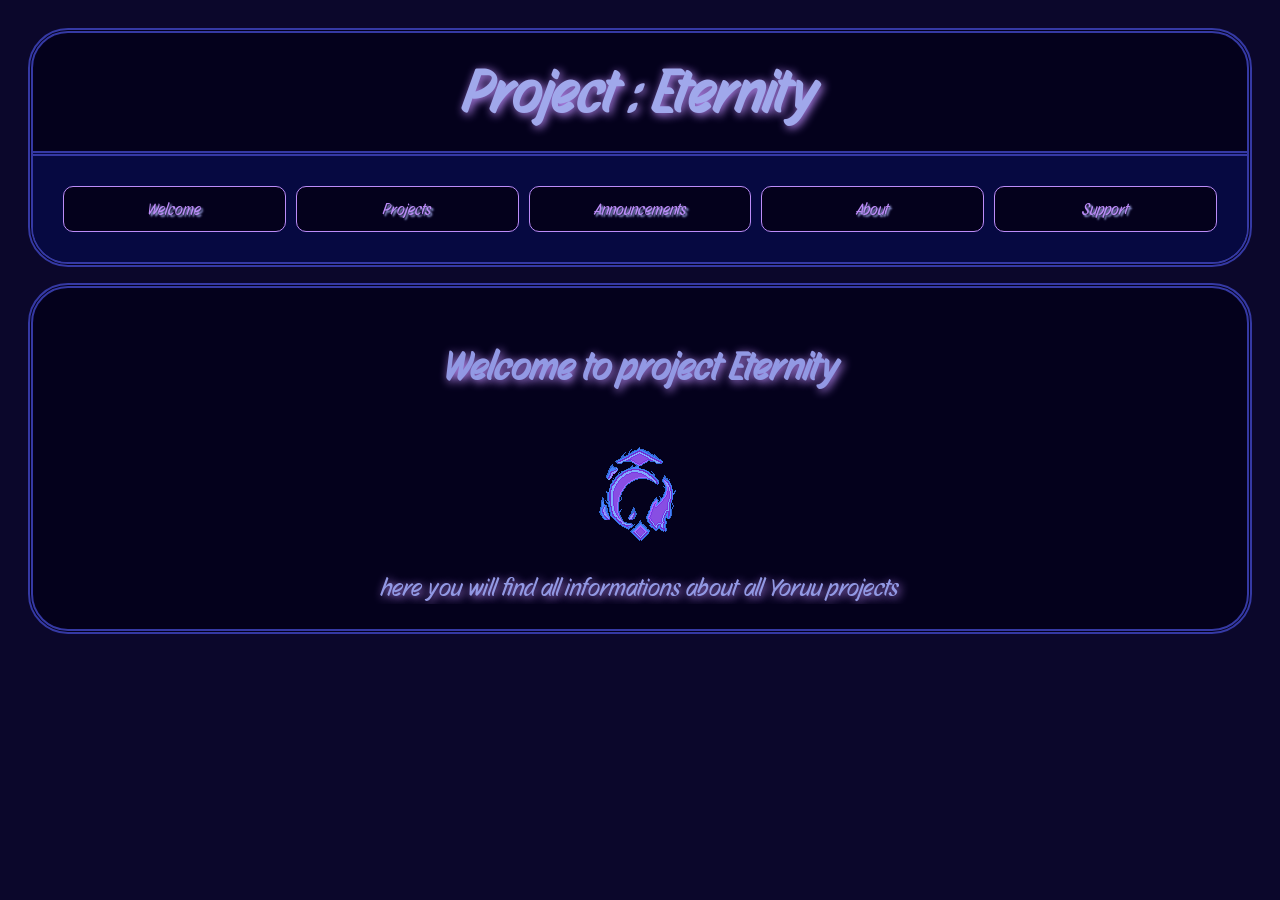
<file: index.html>
<!DOCTYPE html>
<html>
   <head>
      <link href="style/style.css" rel="stylesheet">
      <script src="script/script.js" defer></script>
      <meta name = "viewpoint" contect="width=device-width">
      <title> Project: Eternity</title>
      <link rel="preconnect" href="https://fonts.googleapis.com">
      <link rel="preconnect" href="https://fonts.gstatic.com" crossorigin>
      <link href="https://fonts.googleapis.com/css2?family=Story+Script&display=swap" rel="stylesheet">
      <link rel="icon" type="image/x-icon" href="images/Eternity.ico">
   </head>

   <body>
      <header>
         <h1>Project : Eternity</h1>
         <nav >
            <ul class="navbar">
               <li class="navbarit"><a href="index.html">Welcome</a></li>
               <li class="navbarit"><a href="pages/Projects.html">Projects</a></li>
               <li class="navbarit"><a href="pages/Announcements.html">Announcements</a></li>
               <li class="navbarit"><a href="pages/About.html">About</a></li>
               <li class="navbarit"><a href="pages/Extra.html">Support</a></li>
            </ul>
         </nav>
      </header>

      <main>
         <h4 id="heading4">Welcome to project Eternity</h4>
         <img src="images/Midnight.ico" alt: symbol>
         <p id="homepara">here you will find all informations about all Yoruu projects</p>
      </main>
   </body>
</file>
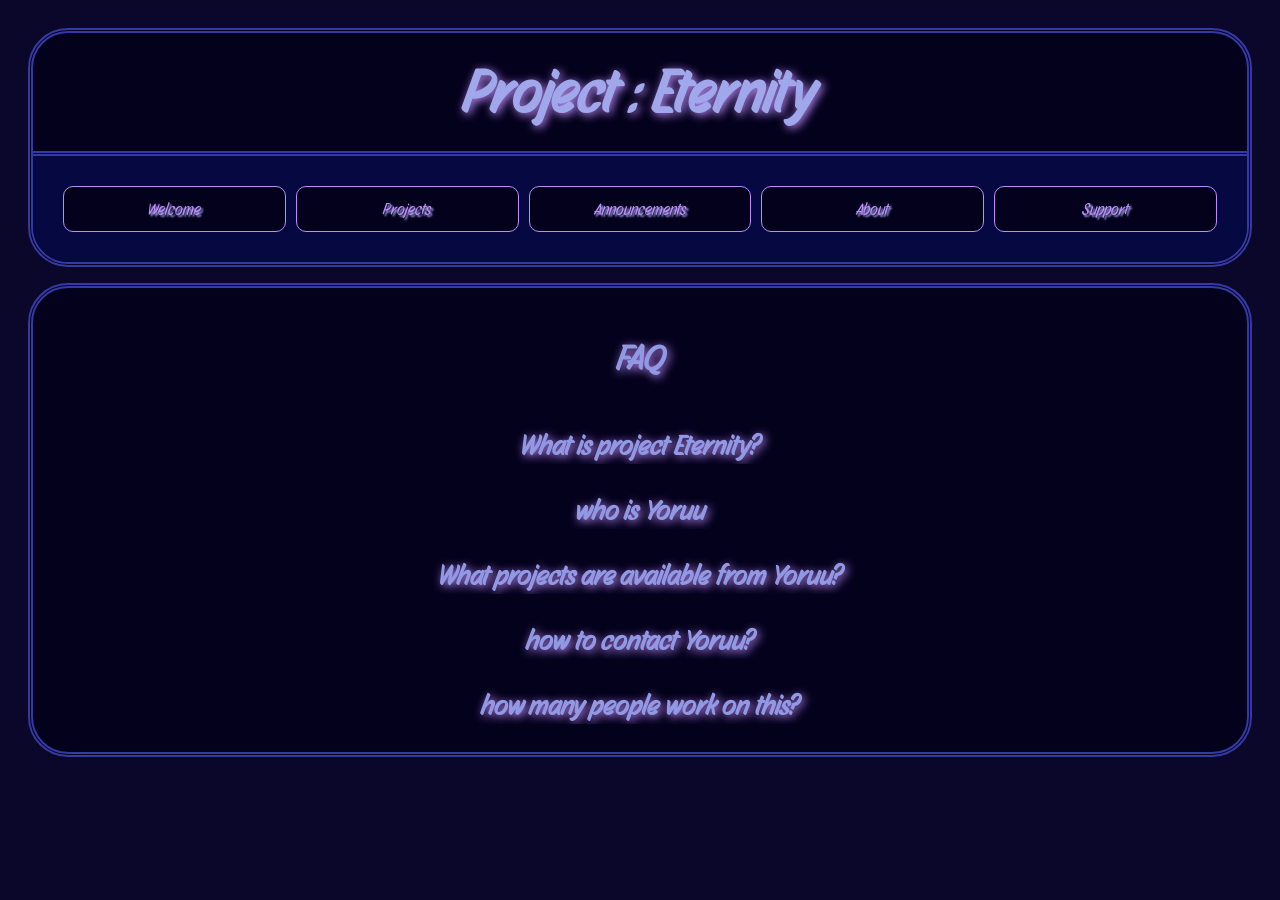
<file: pages/About.html>
<!DOCTYPE html>
<html>
   <head>
      <link href="../style/style.css" rel="stylesheet">
      <script src="../script/script.js" defer></script>
      <meta name = "viewpoint" contect="width=device-width">
      <title> Project: Eternity</title>
      <link rel="preconnect" href="https://fonts.googleapis.com">
      <link rel="preconnect" href="https://fonts.gstatic.com" crossorigin>
      <link href="https://fonts.googleapis.com/css2?family=Story+Script&display=swap" rel="stylesheet">
      <link rel="icon" type="image/x-icon" href="../images/Eternity.ico">
   </head>

   <body>
      <header>
         <h1>Project : Eternity</h1>
         <nav >
            <ul class="navbar">
               <li class="navbarit"><a href="../index.html">Welcome</a></li>
               <li class="navbarit"><a href="Projects.html">Projects</a></li>
               <li class="navbarit"><a href="Announcements.html">Announcements</a></li>
               <li class="navbarit"><a href="About.html">About</a></li>
               <li class="navbarit"><a href="Extra.html">Support</a></li>
            </ul>
         </nav>
      </header>

      <main>
         <section class="about">
            <h4 class="head4">FAQ</h4>
            <h3 class="heading3" id="head3">What is project Eternity?</h3>
            <p class="Aboutquestions">Project Eternity is the developer (Yoruu) website , it was created as a main hub to know all about him and his projects</p>
            <h3 class="heading3" id="head3">who is Yoruu</h3>
            <p class="Aboutquestions">a young developer from egypt , still a minor,</p>
            <h3 class="heading3" id="head3">What projects are available from Yoruu?</h3>
            <p class="Aboutquestions">Currently only project Eternity , project Penumbra coming soon </p>
            <h3 class="heading3" id="head3">how to contact Yoruu?</h3>
            <p class="Aboutquestions">My socials are placed in Support , however , i would prefer it if you don't contact me </p>
            <h3 class="heading3" id="head3">how many people work on this?</h3>
            <p class="Aboutquestions">just 1 : yoruu</p>


      </main>
   </body>
</file>
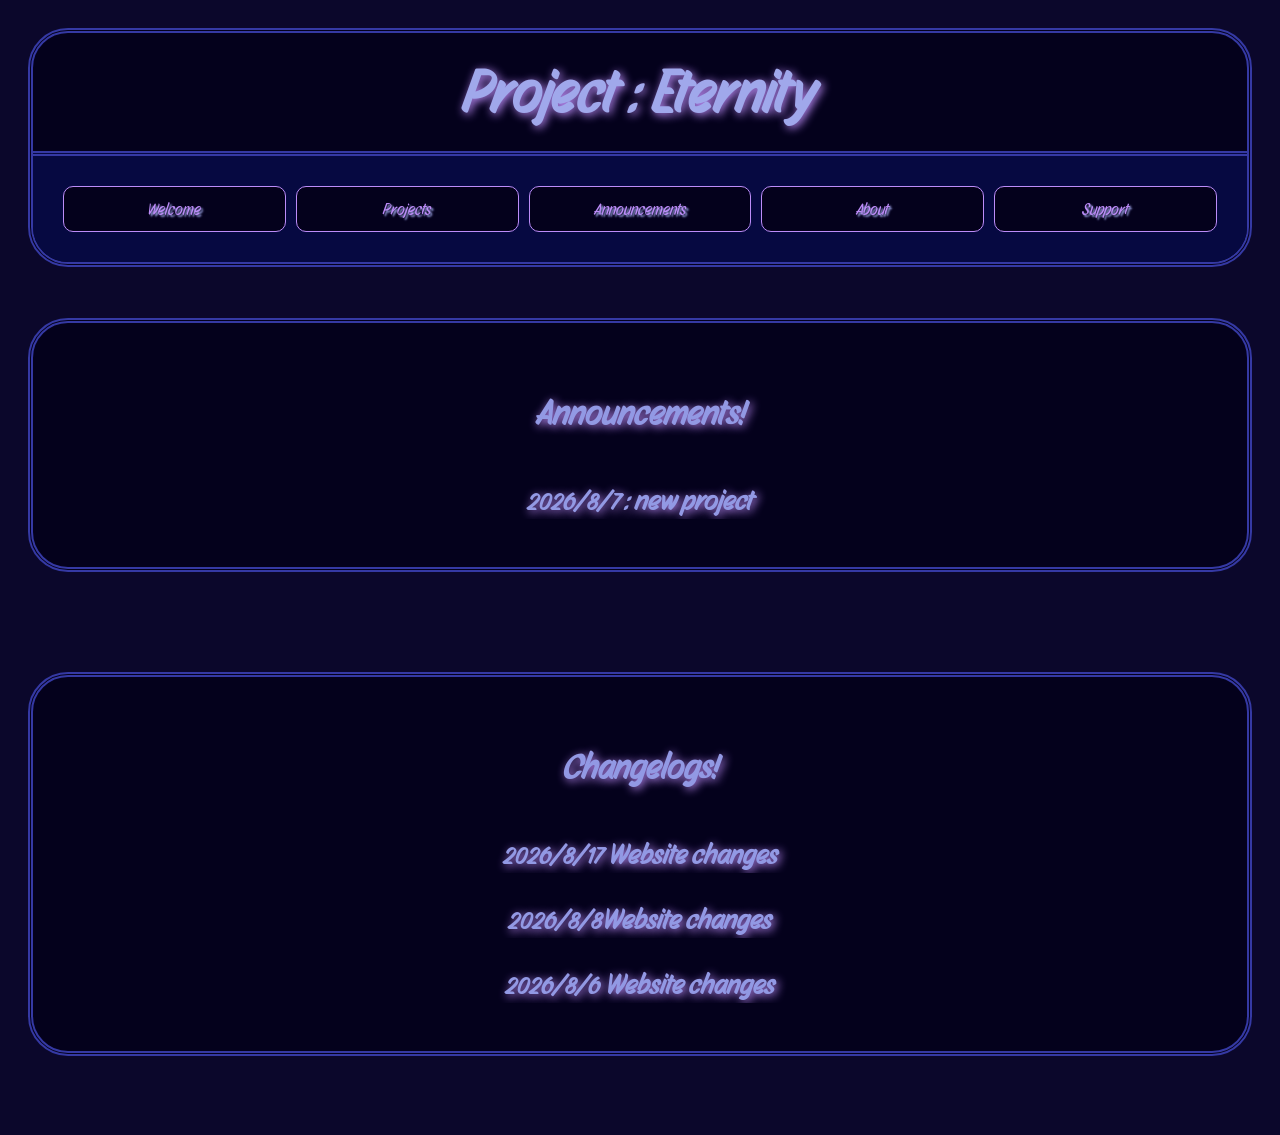
<file: pages/Announcements.html>
<!DOCTYPE html>
<html>
   <head>
      <link href="../style/style.css" rel="stylesheet">
      <script src="../script/script.js" defer></script>
      <meta name = "viewpoint" contect="width=device-width">
      <title> Project: Eternity</title>
      <link rel="preconnect" href="https://fonts.googleapis.com">
      <link rel="preconnect" href="https://fonts.gstatic.com" crossorigin>
      <link href="https://fonts.googleapis.com/css2?family=Story+Script&display=swap" rel="stylesheet">
      <link rel="icon" type="image/x-icon" href="../images/Eternity.ico">
   </head>

   <body>
      <header>
         <h1>Project : Eternity</h1>
         <nav >
            <ul class="navbar">
               <li class="navbarit"><a href="../index.html">Welcome</a></li>
               <li class="navbarit"><a href="Projects.html">Projects</a></li>
               <li class="navbarit"><a href="Announcements.html">Announcements</a></li>
               <li class="navbarit"><a href="About.html">About</a></li>
               <li class="navbarit"><a href="Extra.html">Support</a></li>
            </ul>
         </nav>
      </header>

      <main class="Announcements">
         <section class="Abbout">
            <h4 class="head4">Announcements!</h4>
            <h3 class="heading3" id="head3"><small>2026/8/7</small> : new project</h3>
            <p class="announcments">
               Project Penumbra , now confiremed and is in development
            </p>
            
         </section>
         <article class="changelogs"> 
            <h4 class="head4">Changelogs!<h4>
            <h3 class="heading3" id="head3"><small>2026/8/17</small> Website changes</h3>
            <p class="announcments">Revamped whole site</p>
            <h3 class="heading3" id="head3"><small>2026/8/8</small>Website changes</h3>
            <p class="announcments">
            seperated changelogs from announcements <br>
            </p>
            <h3 class="heading3" id="head3"><small>2026/8/6</small> Website changes</h3>
            <p class="announcments">
            "home" renamed to "welcome!"
            added "announcements " page!
            </p>
         </article>
      </main>
   </body>
</file>
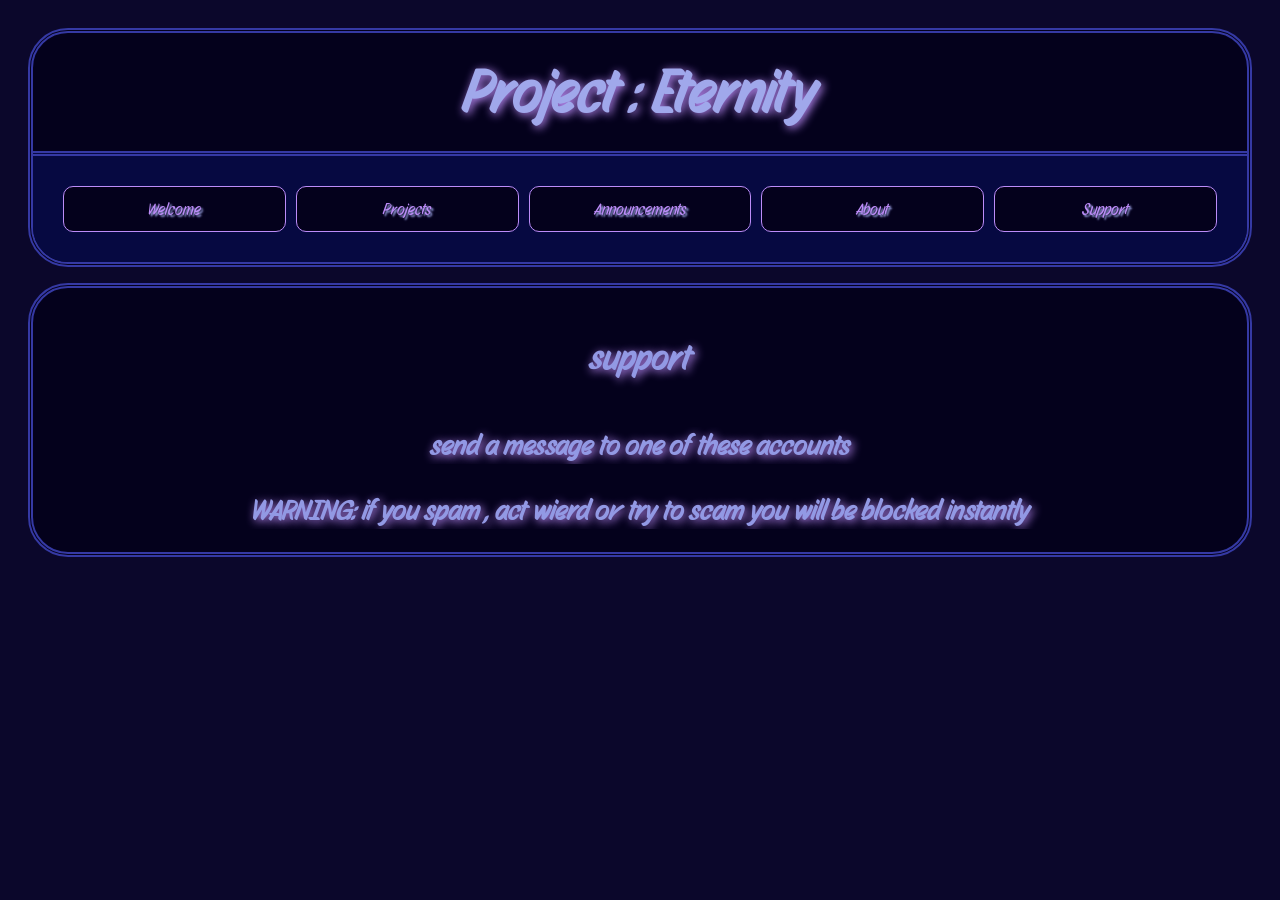
<file: pages/Extra.html>
<!DOCTYPE html>
<html>
   <head>
      <link href="../style/style.css" rel="stylesheet">
      <script src="../script/script.js"></script>
      <meta name = "viewpoint" contect="width=device-width">
      <title> Project: Eternity</title>
      <link rel="preconnect" href="https://fonts.googleapis.com">
      <link rel="preconnect" href="https://fonts.gstatic.com" crossorigin>
      <link href="https://fonts.googleapis.com/css2?family=Story+Script&display=swap" rel="stylesheet">
      <link rel="icon" type="image/x-icon" href="../images/Eternity.ico">
   </head>

   <body>
      <header>
         <h1>Project : Eternity</h1>
         <nav >
            <ul class="navbar">
               <li class="navbarit"><a href="../index.html">Welcome</a></li>
               <li class="navbarit"><a href="Projects.html">Projects</a></li>
               <li class="navbarit"><a href="Announcements.html">Announcements</a></li>
               <li class="navbarit"><a href="About.html">About</a></li>
               <li class="navbarit"><a href="Extra.html">Support</a></li>
            </ul>
         </nav>
      </header>

      <main>
         <section class="sup">
            <h4 class="head4">support</h4>
            <h3 class="heading3">send a message to one of these accounts</h3>
            <p class="announcments">Discord: Yoruu_E<br>Instagram:Yoruu_.E</p>
            <h2 class="H2">WARNING: if you spam , act wierd or try to scam  you will be blocked instantly</h2>
         </section>
      </main>
   </body>
</file>
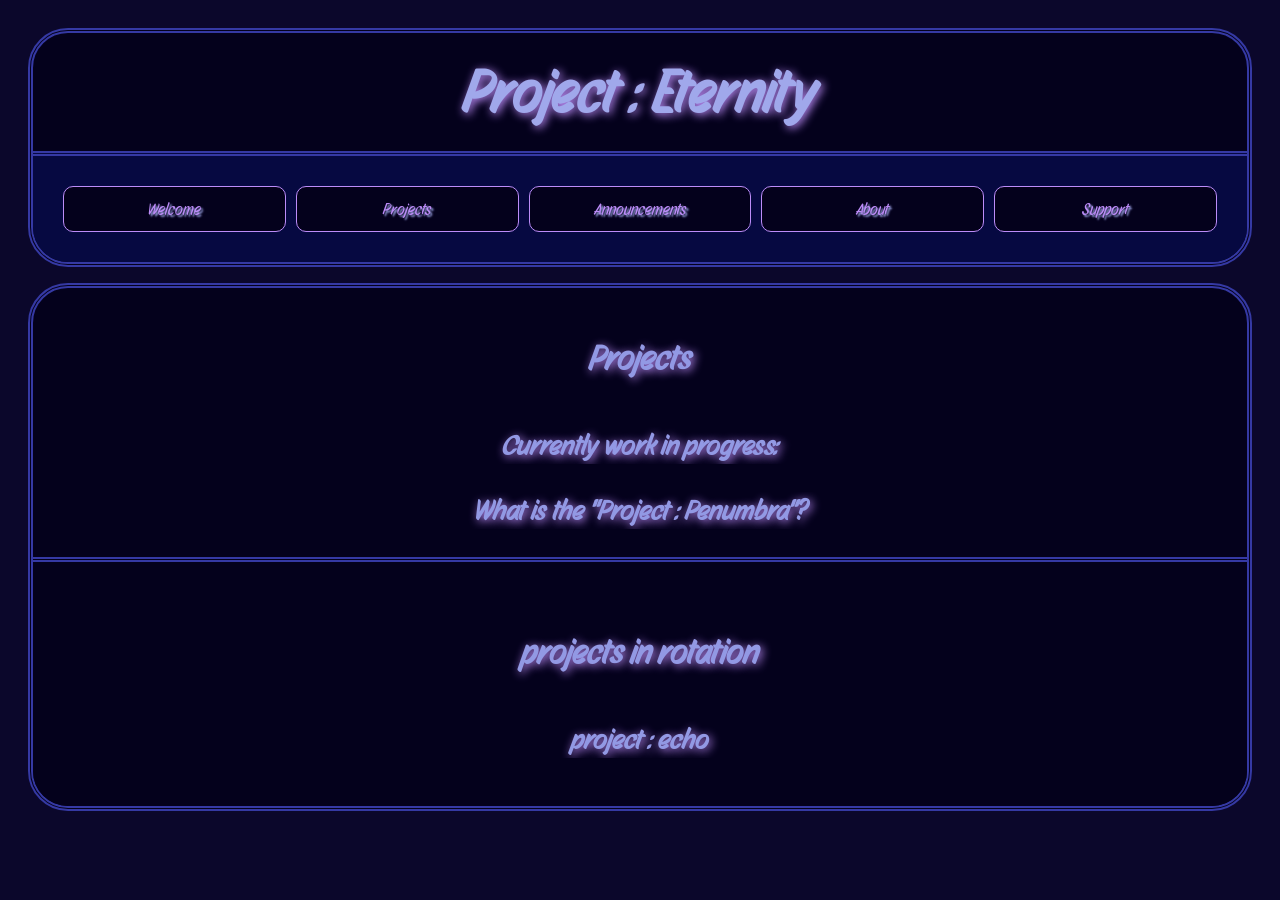
<file: pages/Projects.html>
<!DOCTYPE html>
<html>
   <head>
      <link href="../style/style.css" rel="stylesheet">
      <script src="../script/script.js"></script>
      <meta name = "viewpoint" contect="width=device-width">
      <title> Project: Eternity</title>
      <link rel="preconnect" href="https://fonts.googleapis.com">
      <link rel="preconnect" href="https://fonts.gstatic.com" crossorigin>
      <link href="https://fonts.googleapis.com/css2?family=Story+Script&display=swap" rel="stylesheet">
      <link rel="icon" type="image/x-icon" href="../images/Eternity.ico">
   </head>

   <body>
      <header>
         <h1>Project : Eternity</h1>
         <nav >
            <ul class="navbar">
               <li class="navbarit"><a href="../index.html">Welcome</a></li>
               <li class="navbarit"><a href="Projects.html">Projects</a></li>
               <li class="navbarit"><a href="Announcements.html">Announcements</a></li>
               <li class="navbarit"><a href="About.html">About</a></li>
               <li class="navbarit"><a href="Extra.html">Support</a></li>
            </ul>
         </nav>
      </header>

      <main class="pro3">
         <h4 class="head4">Projects</h4>

         <section class="pro">
         <h3 class="heading3">Currently work in progress:</h3>
         <p class="Products">currently working on "Project : Penumbra"</a></p>
         <h3 class="heading3">What is the "Project : Penumbra"?</h3>
         <p class="Products">Project penumbra is a music player built for linux and windows, runs locally installed music files <img src="../images/penumbra.webp"></p>
         </section>
         <article class="pro2"> 
            <h4 class="head4">projects in rotation<h4>
            <h3 class="heading3" id="head3">project : echo</h3>
            <p class="announcments">
             echo is basically a file explorer , flexible , and free of bloat
            </p>
         </article>
      </main>
   </body>
</file>
<file: style/style.css>
html {
	background-color: #0b072b;


	font-family: "Story Script", sans-serif;
}

body {
	width: auto;
	margin: center;

	padding: 20px 20px 20px 20px;
	
}

header {
	display: flow-root;
	overflow: auto ;
    background-color: #04011c;
	border: 5px double #3539a4;
	border-radius: 40px;
	border-sh
}

.navbar {
	list-style-type: none;
	margin: 0px;
	height: 60px;
	padding: 30px;
	background-color: #060941;
	border-top:5px double #3539a4; 
	display: flex;
	flex-wrap: wrap;
	justify-content: space-around;
	gap: 10px;
	height: auto;
}

.navbar .navbarit{
	flex: 1 1 200px;
	max-width: 300px;
}

.navbar .navbarit a {
	display: block;
	color: #bc8cf8;
	text-align: center;
	padding: 12px 12px;
	text-shadow: 2px 2px  2px #a0a8eb;
	text-decoration: none;
	background-color: #04011c;
	border: 1px double; #3539a4;
	border-radius: 10px;
	transition: all 0.3s ease;
}

.navbar .navbarit a:hover{
	color: #7c44bc;
	background-color: #2a2b8e;
	border-color: #bc8cf8;
}

main {
	border: 5px double #3539a4;
	border-radius: 40px;
	margin: 1em 0;
	background-color: #04011c;
}

.ULL .Li {
	color: #bc8cf8;
	text-shadow: 2px 2px  2px #a0a8eb;
	text-decoration: none;
}

.Announcements {
	border: none !important;
    background-color: transparent !important;
    display: flex;
    flex-direction: column; 
    gap: 30px;
}


h1 {
	margin: 0;
	padding: 20px 0;
	color: #a0a8eb;
	font-size: 60px;
	text-align: center;
	text-shadow: 2px 2px 10px #bc8cf8;
}
.about {
	display: block;
	font-size: 35px;
	text-align: center;
	color: #9299e4;
	text-shadow: 2px 2px 10px #bc8cf8;
	justify-content: center;

}

.Abbout {
	width: 100%;
	box-sizing: border-box;
	border: 5px double #3539a4;
	border-radius: 40px;
	margin: 1em 0;
	padding: 20px;
	background-color: #04011c;
	display: block;
	font-size: 35px;
	text-align: center;
	color: #9299e4;
	text-shadow: 2px 2px 10px #bc8cf8;
	justify-content: center;

}

.changelogs {
	width: 100%;
	box-sizing: border-box;
	border: 5px double #3539a4;
	border-radius: 40px;
	margin: 1em 0;
	padding: 20px;
	background-color: #04011c;
	display: block;
	font-size: 35px;
	text-align: center;
	color: #9299e4;
	text-shadow: 2px 2px 10px #bc8cf8;
	justify-content: center;

}

.pro3 {
	display: flow-root;
	overflow: auto;
}

.pro2 {
	width: 100%;
	box-sizing: border-box;
	border-top: 5px double #3539a4;
	margin-bottom: 0;
	padding: 20px;
	background-color: #04011c;
	display: block;
	font-size: 35px;
	text-align: center;
	color: #9299e4;
	text-shadow: 2px 2px 10px #bc8cf8;
	justify-content: center;

}

.Extras {
	display: block;
	font-size: 35px;
	text-align: center;
	color: #9299e4;
	text-shadow: 2px 2px 10px #bc8cf8;
	justify-content: center;

}

.head4 {
	display: block;
	font-size: 35px;
	text-align: center;
	color: #9299e4;
	text-shadow: 2px 2px 10px #bc8cf8;
}
#heading4 {
	display: block;
	font-size: 40px;
	text-align: center;
	color: #9299e4;
	text-shadow: 2px 2px 10px #bc8cf8;

}

.heading3{
	cursor: pointer;
	display: flow-root;
	overflow: auto ;
	font-size: 28px ;
	text-align: center;
	color: #9299e4;
	text-shadow: 2px 2px 10px #bc8cf8;
}

.H2{
	display: flow-root;
	overflow: auto ;
	font-size: 28px ;
	text-align: center;
	color: #9299e4;
	text-shadow: 2px 2px 10px #bc8cf8;
}

.Aboutquestions {
	display: none;
	font-size: 20px ;
	text-align: center;
	color: #9299e4;
	text-shadow: 2px 2px 10px #bc8cf8;
}

.announcments {
	display: none;
	font-size: 20px ;
	text-align: center;
	color: #9299e4;
	text-shadow: 2px 2px 10px #bc8cf8;
}

.extras {
	display: none;
	font-size: 20px ;
	text-align: center;
	color: #9299e4;
	text-shadow: 2px 2px 10px #bc8cf8;
}

.Products {
	display: none;
	font-size: 20px ;
	text-align: center;
	color: #9299e4;
	text-shadow: 2px 2px 10px #bc8cf8;
}


#homepara {
	display: flow-root;
	overflow: auto ;
	font-size: 25px ;
	text-align: center;
	color: #9299e4;
	text-shadow: 2px 2px 10px #bc8cf8;
}

img {
	display: block;
	margin: 0 auto;
	max-width: 100%;
}
</file>
